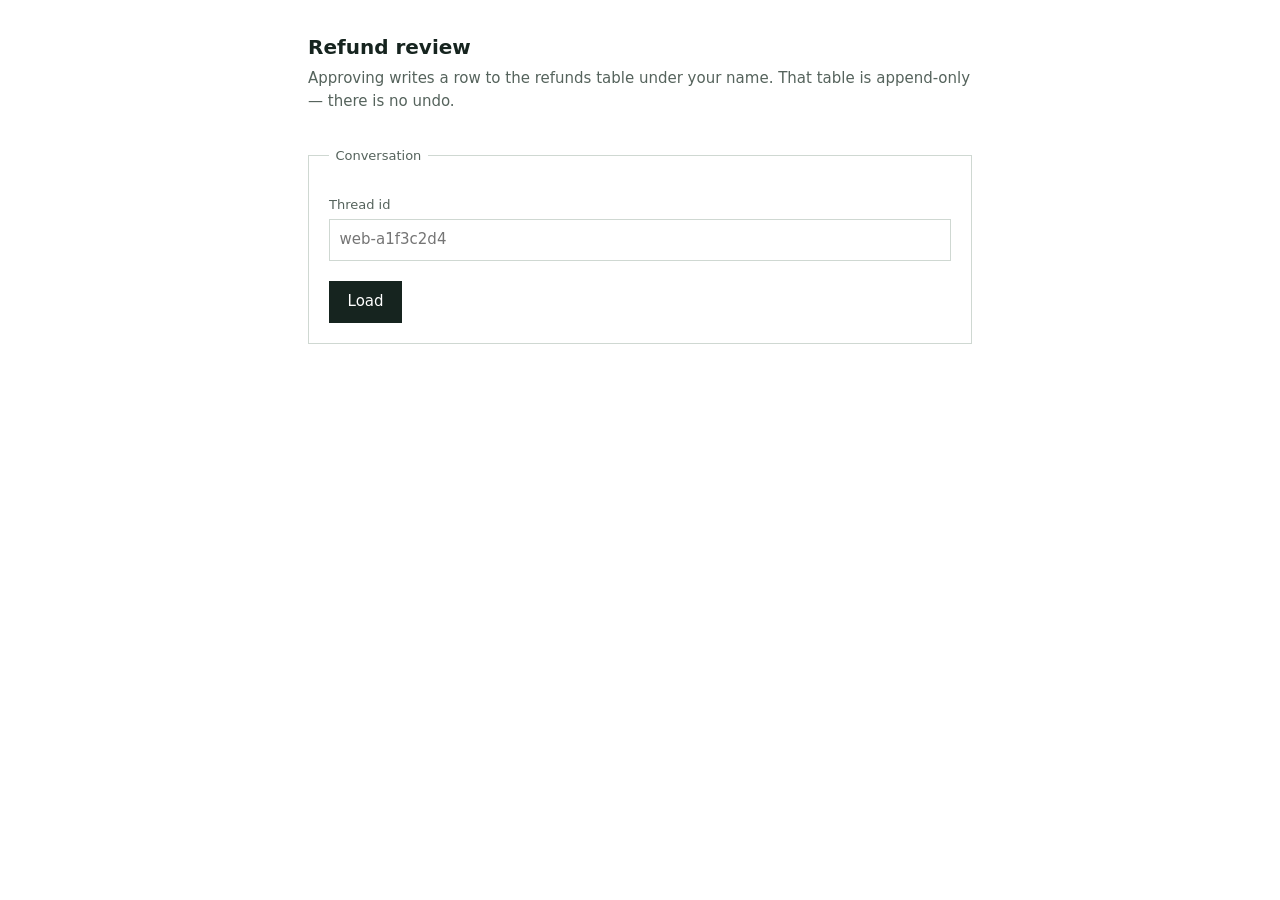
<file: frontend/review.html>
<!doctype html>
<html lang="en">
<head>
<meta charset="utf-8">
<meta name="viewport" content="width=device-width, initial-scale=1">
<title>Refund review — ShopSense</title>
<meta name="robots" content="noindex">
<style>
/* Deliberately undesigned. This is the staff door, not the shopfront:
   it exists because retiring the Streamlit page removed the only
   clickable Approve in the project, and the refund gate is the whole
   point of the system. System fonts, no palette, no ornament. */
* { box-sizing: border-box; }
body {
  margin: 0 auto; max-width: 44rem; padding: 2rem 1.25rem 4rem;
  font: 15px/1.55 system-ui, -apple-system, 'Segoe UI', sans-serif;
  color: #16241F; background: #fff;
}
h1 { font-size: 1.25rem; margin: 0 0 0.25rem; }
.lede { margin: 0 0 2rem; color: #55635C; }
fieldset { border: 1px solid #CFD8D2; margin: 0 0 1.5rem; padding: 1rem 1.25rem 1.25rem; }
legend { padding: 0 0.4rem; color: #55635C; font-size: 0.8125rem; }
label { display: block; margin: 0.85rem 0 0.25rem; font-size: 0.8125rem; color: #55635C; }
input, textarea, button { font: inherit; }
input, textarea {
  width: 100%; padding: 0.5rem 0.6rem; border: 1px solid #CFD8D2; background: #fff; color: inherit;
}
textarea { resize: vertical; min-height: 3.5rem; }
button { padding: 0.55rem 1.1rem; border: 1px solid #16241F; background: #16241F; color: #fff; cursor: pointer; }
button.secondary { background: #fff; color: #16241F; }
button:disabled { opacity: 0.45; cursor: not-allowed; }
.row { display: flex; gap: 0.6rem; flex-wrap: wrap; margin-top: 1.25rem; }
dl { display: grid; grid-template-columns: max-content 1fr; gap: 0.4rem 1.25rem; margin: 0; }
dt { color: #55635C; font-size: 0.8125rem; }
dd { margin: 0; }
.amount { font-size: 1.5rem; font-weight: 600; }
.msg { margin: 1.25rem 0 0; padding: 0.7rem 0.9rem; border-left: 3px solid #E0A83C; background: #F3F5F3; }
.transcript { margin: 1.25rem 0 0; padding: 0; list-style: none; border-top: 1px solid #CFD8D2; }
.transcript li { padding: 0.6rem 0; border-bottom: 1px solid #CFD8D2; }
.who { display: block; font-size: 0.75rem; color: #55635C; }
[hidden] { display: none !important; }
</style>
</head>
<body>

<h1>Refund review</h1>
<p class="lede">Approving writes a row to the refunds table under your name. That table is append-only — there is no undo.</p>

<fieldset>
  <legend>Conversation</legend>
  <label for="thread">Thread id</label>
  <input id="thread" placeholder="web-a1f3c2d4" autocomplete="off">
  <div class="row"><button id="load" type="button">Load</button></div>
</fieldset>

<div id="found" hidden>
  <fieldset>
    <legend>Requested refund</legend>
    <dl>
      <dt>Amount</dt><dd class="amount" id="amount"></dd>
      <dt>Item</dt><dd id="item"></dd>
      <dt>Order</dt><dd id="order"></dd>
      <dt>Customer</dt><dd id="customer"></dd>
      <dt>Reason</dt><dd id="reason"></dd>
      <dt>Reference</dt><dd id="ref"></dd>
    </dl>
    <ol class="transcript" id="transcript"></ol>
  </fieldset>

  <fieldset>
    <legend>Your decision</legend>
    <label for="by">Your name</label>
    <input id="by" placeholder="Who is deciding" autocomplete="off">
    <label for="note">Note (optional, and required in practice when declining)</label>
    <textarea id="note" maxlength="500"></textarea>
    <div class="row">
      <button id="approve" type="button">Approve refund</button>
      <button id="reject" type="button" class="secondary">Decline refund</button>
    </div>
  </fieldset>
</div>

<p class="msg" id="msg" hidden></p>

<script type="module">
/* There is no authentication anywhere in this project, so "your name" is
   typed rather than taken from a session. That is a real gap, and a text
   box makes it visible; the Streamlit page it replaces hardcoded
   "web-operator", which hid it. The refunds table demands a name because
   someone has to be accountable for the money. */

const $ = (id) => document.getElementById(id);
const say = (text) => { $('msg').textContent = text; $('msg').hidden = !text; };

// Deep-linkable: /review.html?thread=web-a1f3c2d4
const fromUrl = new URLSearchParams(location.search).get('thread');
if (fromUrl) $('thread').value = fromUrl;

async function api(path, options) {
  const res = await fetch(path, { headers: { 'Content-Type': 'application/json' }, ...options });
  const body = await res.json().catch(() => null);
  if (!res.ok) throw new Error(body?.detail || `${res.status} ${res.statusText}`);
  return body;
}

async function load() {
  const thread = $('thread').value.trim();
  if (!thread) return say('Enter a thread id first.');
  say('');
  $('found').hidden = true;

  try {
    const state = await api(`/conversations/${encodeURIComponent(thread)}/state`);
    if (!state.exists) return say(`No conversation with thread id ${thread}.`);
    if (!state.held) return say('This conversation is not waiting on a decision.');

    const r = state.pending_approval;
    $('amount').textContent = `$${r.amount_usd}`;
    $('item').textContent = r.product_name;
    $('order').textContent = r.order_id;
    $('customer').textContent = `${r.customer_name} (${r.customer_id})`;
    $('reason').textContent = r.reason;
    $('ref').textContent = r.refund_id;

    const messages = await api(`/conversations/${encodeURIComponent(thread)}`);
    $('transcript').replaceChildren(...messages.map((m) => {
      const li = document.createElement('li');
      const who = document.createElement('span');
      who.className = 'who';
      who.textContent = m.role === 'customer' ? 'Customer' : 'ShopSense';
      li.append(who, document.createTextNode(m.text));
      return li;
    }));

    $('found').hidden = false;
  } catch (err) {
    say(err.message);
  }
}

async function decide(approved) {
  const thread = $('thread').value.trim();
  const by = $('by').value.trim();
  if (!by) return say('Put your name on this decision before sending it.');

  $('approve').disabled = $('reject').disabled = true;
  try {
    await api('/approve', {
      method: 'POST',
      body: JSON.stringify({ thread_id: thread, approved, approved_by: by, note: $('note').value }),
    });
    $('found').hidden = true;
    say(approved
      ? `Refund approved and written under ${by}. The customer's page has been told.`
      : `Refund declined under ${by}. No money moved.`);
  } catch (err) {
    say(err.message);
  } finally {
    $('approve').disabled = $('reject').disabled = false;
  }
}

$('load').addEventListener('click', load);
$('thread').addEventListener('keydown', (e) => { if (e.key === 'Enter') load(); });
$('approve').addEventListener('click', () => decide(true));
$('reject').addEventListener('click', () => decide(false));

if (fromUrl) load();
</script>
</body>
</html>
</file>
